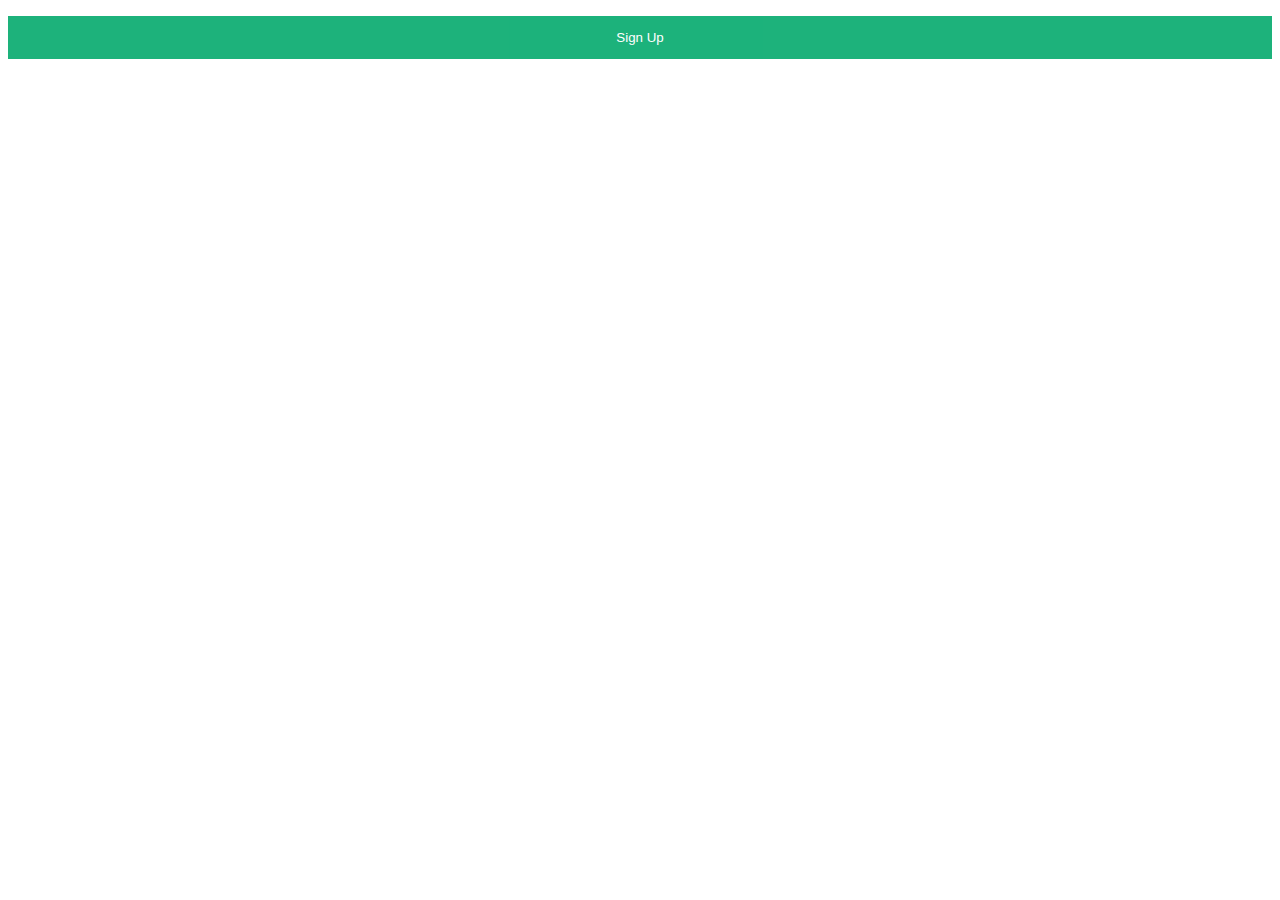
<file: SignUp.html>
<!DOCTYPE html>
<html lang="en">
<head>
  <title>Sign Up</title>
  <style>

    * {box-sizing: border-box}
    /* Full-width input fields */
    input[type=text], input[type=password] {
      width: 100%;
      padding: 15px;
      margin: 5px 0 22px 0;
      display: inline-block;
      border: none;
      background: #f1f1f1;
    }

    /* Add a background color when the inputs get focus */
    input[type=text]:focus, input[type=password]:focus {
      background-color: #ddd;
      outline: none;
    }

    /* Set a style for all buttons */
    button {
      background-color: #04AA6D;
      color: white;
      padding: 14px 20px;
      margin: 8px 0;
      border: none;
      cursor: pointer;
      width: 100%;
      opacity: 0.9;
    }

    button:hover {
      opacity:1;
    }

    /* Extra styles for the cancel button */
    .cancelbtn {
      padding: 14px 20px;
      background-color: #f44336;
    }

    /* Float cancel and signup buttons and add an equal width */
    .cancelbtn, .signupbtn {
      float: left;
      width: 50%;
    }

    /* Add padding to container elements */
    .container {
      padding: 16px;
    }

    /* The Modal (background) */
    .modal {
      display: none; /* Hidden by default */
      position: fixed; /* Stay in place */
      z-index: 1; /* Sit on top */
      left: 0;
      top: 0;
      width: 100%; /* Full width */
      height: 100%; /* Full height */
      overflow: auto; /* Enable scroll if needed */
      background-color: #474e5d;
      padding-top: 50px;
    }

    /* Modal Content/Box */
    .modal-content {
      background-color: #fefefe;
      margin: 5% auto 15% auto; /* 5% from the top, 15% from the bottom and centered */
      border: 1px solid #888;
      width: 80%; /* Could be more or less, depending on screen size */
    }

    /* Style the horizontal ruler */
    hr {
      border: 1px solid #f1f1f1;
      margin-bottom: 25px;
    }

    /* The Close Button (x) */
    .close {
      position: absolute;
      right: 35px;
      top: 15px;
      font-size: 40px;
      font-weight: bold;
      color: #f1f1f1;
    }

    .close:hover,
    .close:focus {
      color: #f44336;
      cursor: pointer;
    }

    /* Clear floats */
    .clearfix::after {
      content: "";
      clear: both;
      display: table;
    }

    /* Change styles for cancel button and signup button on extra small screens */
    @media screen and (max-width: 300px) {
      .cancelbtn, .signupbtn {
        width: 100%;
      }
    }
  </style>

</head>
<body>


<!-- Button to open the modal -->
<button onclick="document.getElementById('id01').style.display='block'">Sign Up</button>

<!-- The Modal (contains the Sign Up form) -->
<div id="id01" class="modal">
  <span onclick="document.getElementById('id01').style.display='none'" class="close" title="Close Modal">X</span>
  <form class="modal-content" action="/action_page.php">
    <div class="container">
      <h1>Sign Up</h1>
      <p>Please fill in this form to create an account.</p>
      <hr>
      <label for="email"><b>Email</b></label>
      <input type="text" placeholder="Enter Email" name="email" required>

      <label for="psw"><b>Password</b></label>
      <input type="password" placeholder="Enter Password" name="psw" required>

      <label for="psw-repeat"><b>Repeat Password</b></label>
      <input type="password" placeholder="Repeat Password" name="psw-repeat" required>

      <label>
        <input type="checkbox" checked="checked" name="remember" style="margin-bottom:15px"> Remember me
      </label>

      <p>By creating an account you agree to our <a href="#" style="color:dodgerblue">Terms & Privacy</a>.</p>

      <div class="clearfix">
        <button type="button" onclick="document.getElementById('id01').style.display='none'" class="cancelbtn">Cancel</button>
        <button type="submit" class="signup">Sign Up</button>
      </div>
    </div>
  </form>
</div>


</body>
</html>
</file>
